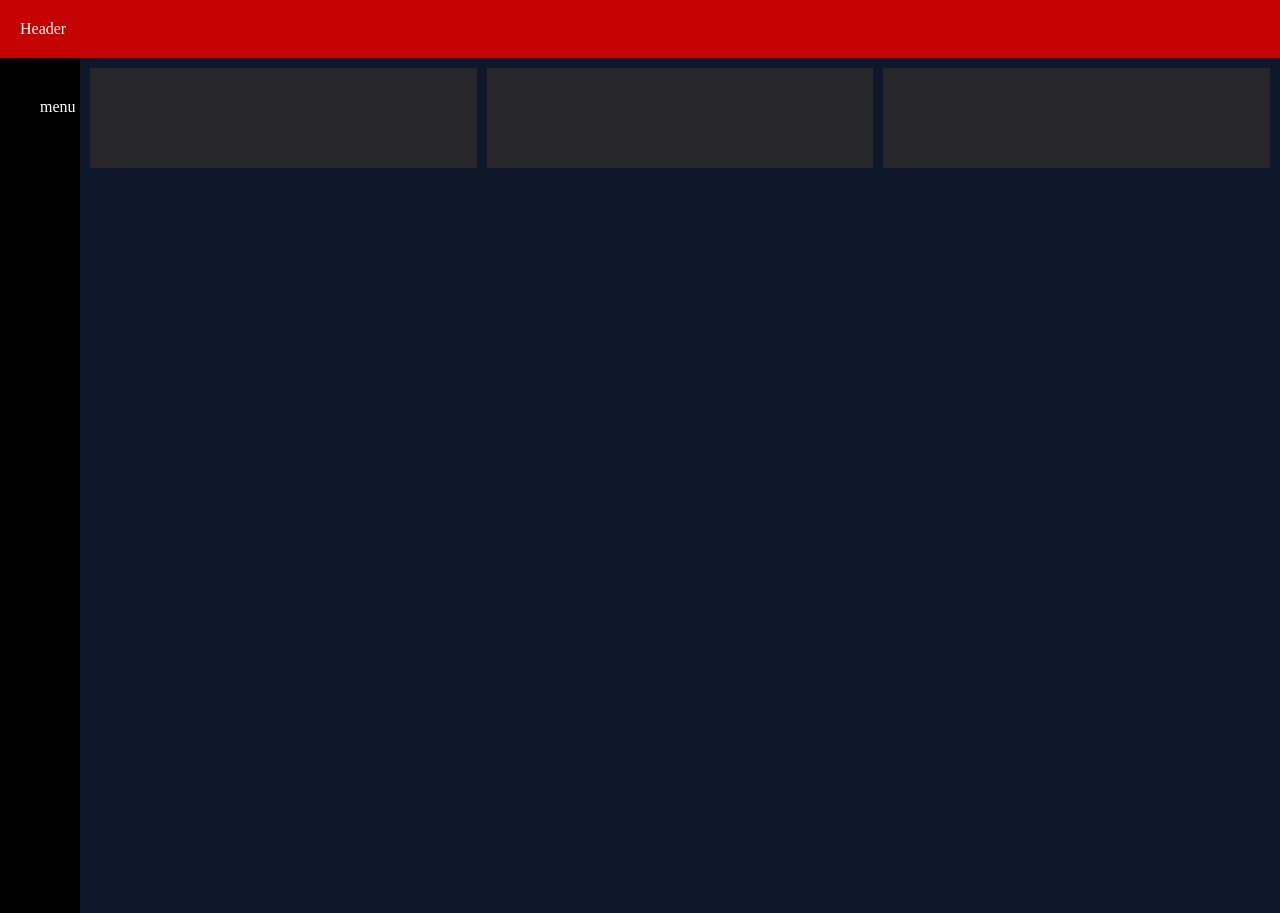
<file: Atividade1/index.html>
<!DOCTYPE html>
<html lang="pt-br">

<head>
    <meta charset="UTF-8">
    <meta name="viewport" content="width=device-width, initial-scale=1.0">
    <title>ATV1</title>
    <link rel="stylesheet" href="style.css">
</head>

<body>
    <div class="pag">
        <div class="header">
            Header
        </div>
        <div class="container">

            <div class="menu">
                menu
            </div>

            <div class="blocos">
                <div class="bloco"></div>
                <div class="bloco"></div>
                <div class="bloco"></div>
            </div>

        </div>
    </div>


</body>

</html>
</file>
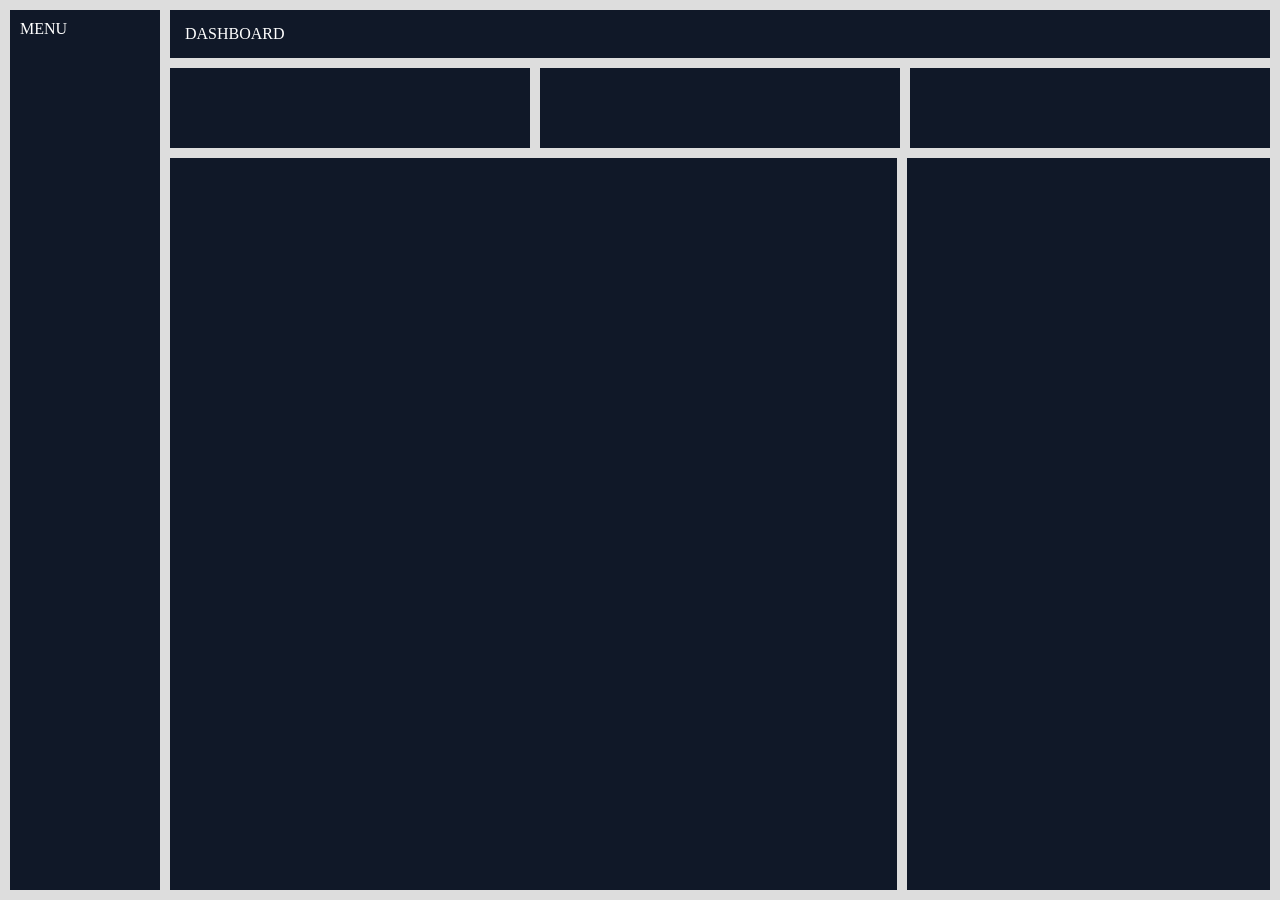
<file: Atividade3/index.html>
<!DOCTYPE html>
<html lang="pt-br">
<head>
    <meta charset="UTF-8">
    <title>ATV3</title>
    <link rel="stylesheet" href="style.css">
</head>
<body>

<div class="pagina">

 
    <div class="menu">MENU</div>


    <div class="principal">

        <div class="header">DASHBOARD</div>

        <div class="conteudo">

          
            <div class="linha-topo">
                <div class="card"></div>
                <div class="card"></div>
                <div class="card"></div>
            </div>

            
            <div class="linha-baixo">
                <div class="grande"></div>
                <div class="pequeno"></div>
            </div>

        </div>

    </div>

</div>

</body>
</html>
</file>
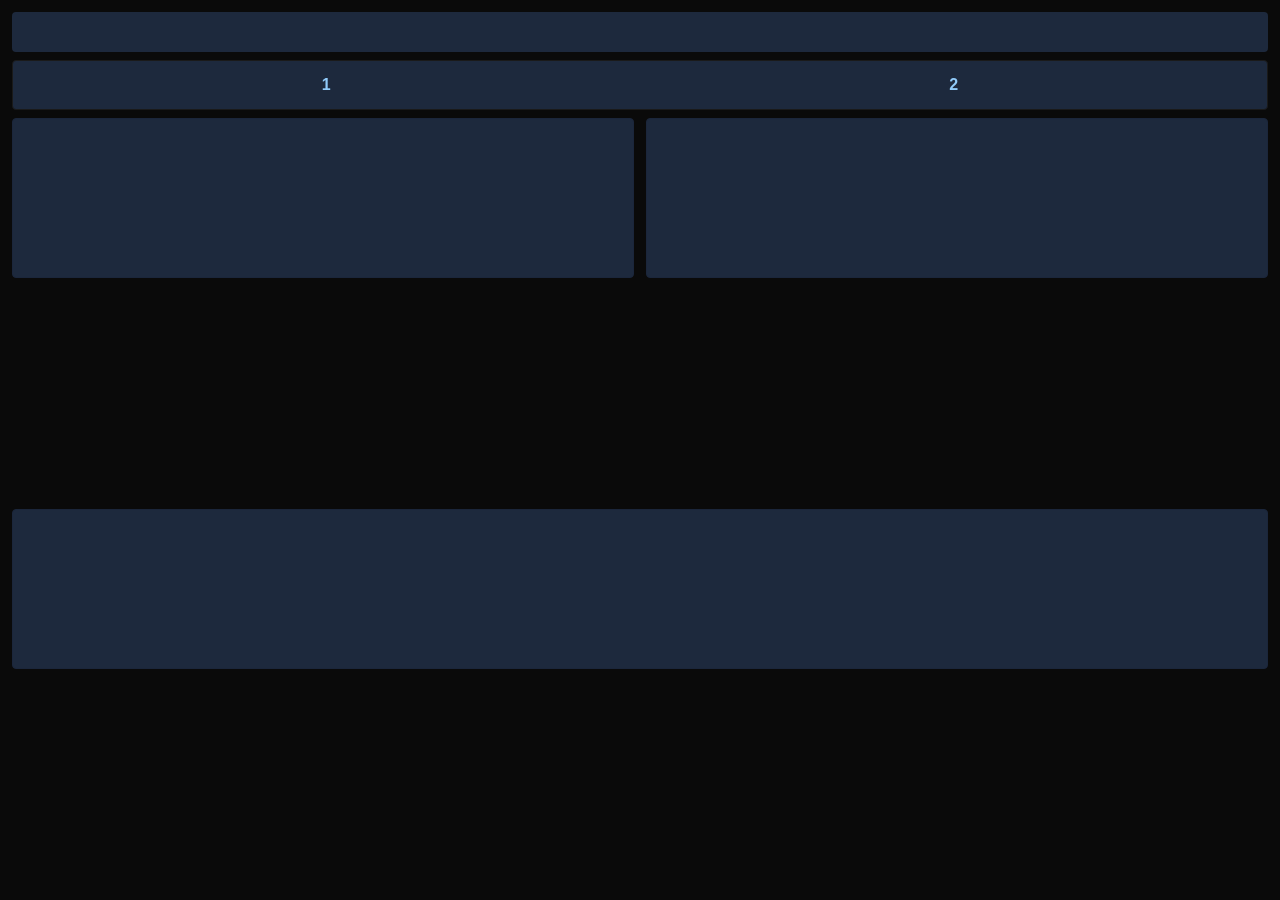
<file: Atividade4/index.html>
<!DOCTYPE html>
<html lang="pt-pt">
<head>
    <meta charset="UTF-8">
    <meta name="viewport" content="width=device-width, initial-scale=1.0">
    <title>ATV4</title>
    <link rel="stylesheet" href="style.css">
</head>
<body>

    <div class="main-container">
        <header class="header"></header>

        <nav class="tabs-container">
            <div class="tab">1</div>
            <div class="tab">2</div>
        </nav>

        <main class="content-area">
            <div class="box"></div>
            <div class="box"></div>
            <div class="box full-width"></div>
        </main>
    </div>

</body>
</html>
</file>
<file: Atividade1/style.css>
*{
    margin: 0;
    padding: 0;
    box-sizing: border-box;
}
body{

    background-color: oklch(20.8% 0.042 265.755);
}
.pagina{
    display: flex;
    flex-direction: column;
    height: 100vh;
}
.container{
    display: flex;
    flex: 1;
}
.menu{
    width: 50px;
    background-color: black;
    color: white;
    padding: 40px;
    height: 95vh;

}
.conteudo{
    flex: 1;
    display: flex;
    flex-direction: column;
}

.header {
    background: #c50202;
    color: white;
    padding: 20px;
    align-items: center;
    display: flex;
    
}


.blocos{
    display: flex;
    gap: 10px;
    padding: 10px;
    flex: 1;
}

.bloco{
    flex: 1;
    height: 100px; 
    background-color: oklch(27.4% 0.006 286.033);
}
</file>
<file: Atividade3/style.css>
*{
    margin: 0;
    padding: 0;
    box-sizing: border-box;
}
body{
    background-color: oklch(12.9% 0.042 264.695);
}

.pagina{
    display: flex;
    height: 100vh;
    background: #ddd;
    padding: 10px;
}


.menu{
    width: 150px;
    background: oklch(21% 0.034 264.665);
    color: white;
    padding: 10px;
}

 
.principal{
    flex: 1;
    display: flex;
    flex-direction: column;
    margin-left: 10px;
}

.header{
    background: oklch(21% 0.034 264.665);
    color: white;
    padding: 15px;
}

.conteudo{
    flex: 1;
    display: flex;
    flex-direction: column;
    gap: 10px;
    margin-top: 10px;
}


.linha-topo{
    display: flex;
    gap: 10px;
}

.card{
    flex: 1;
    height: 80px;
    background: oklch(21% 0.034 264.665);
}

.linha-baixo{
    display: flex;
    gap: 10px;
    flex: 1;
}

.grande{
    flex: 2;
    background: oklch(21% 0.034 264.665);
}

.pequeno{
    flex: 1;
    background: oklch(21% 0.034 264.665);
}
</file>
<file: Atividade4/style.css>
* {
    margin: 0;
    padding: 0;
    box-sizing: border-box;
}

body, html {
    height: 100%;
    font-family: 'Segoe UI', Tahoma, Geneva, Verdana, sans-serif;
    background-color: #0a0a0a;
}

.main-container {
    display: flex;
    flex-direction: column;
    height: 100vh;
    padding: 12px;
    gap: 8px;
}

.header {
    background-color: oklch(27.9% 0.041 260.031);
    color: #ffffff;
    padding: 20px;
    font-weight: bold;
    border-radius: 4px;
    letter-spacing: 1px;
}

.tabs-container {
    display: flex;
    background-color: oklch(27.9% 0.041 260.031);
    border-radius: 4px;
    border: 1px solid #1a1a1a;
}

.tab {
    flex: 1;
    color: #90caf9;
    text-align: center;
    padding: 15px;
    border-right: 1px solid oklch(27.9% 0.041 260.031);
    font-weight: bold;
    cursor: pointer;
    text-transform: uppercase;
}

.tab:last-child {
    border-right: none;
}

.content-area {
    display: flex;
    flex: 1;
    flex-wrap: wrap;
    gap: 12px;
}

.box {
    background-color: oklch(27.9% 0.041 260.031);
    height: 160px;
    flex: 1 1 calc(50% - 6px);
    min-width: 280px;
    border-radius: 4px;
    border: 1px solid #1b263b;
}

.full-width {
    flex: 1 1 100%;
}
</file>
